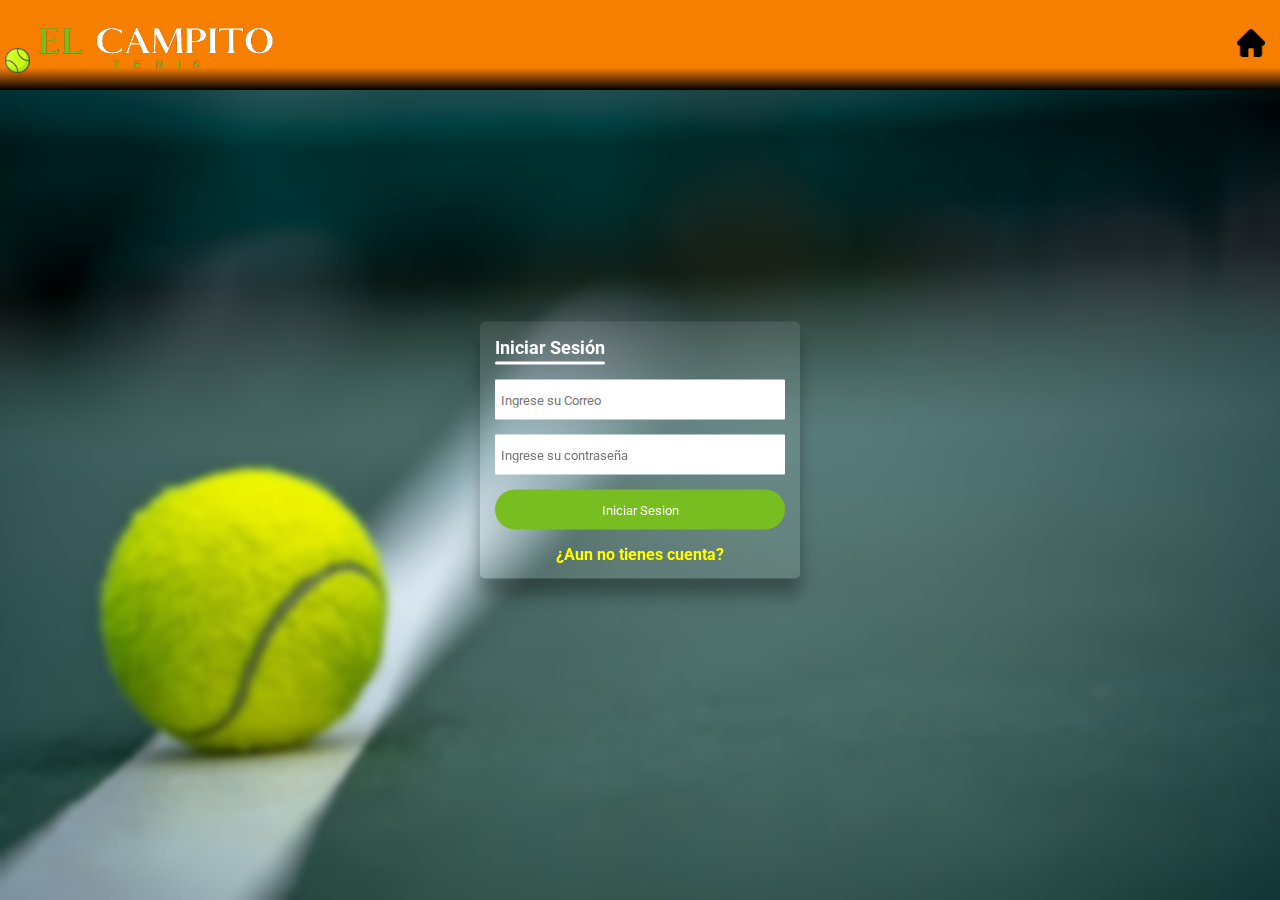
<file: Login.html>
<!DOCTYPE html>
<html lang="en">
  <head>
    <meta charset="UTF-8" />
    <meta http-equiv="X-UA-Compatible" content="IE=edge" />
    <meta name="viewport" content="width=device-width, initial-scale=1.0" />
    <link
      href="https://fonts.googleapis.com/css2?family=Roboto:wght@300&display=swap"
      rel="stylesheet"
    />
    <link rel="stylesheet" href="stylelog.css" />
    <link rel="stylesheet" href="animations.css" />
    <title>Iniciar Sesion</title>
    <!-- favicon -->

    <link
      rel="apple-touch-icon"
      sizes="180x180"
      href="/img/Icon/apple-touch-icon.png"
    />
    <link
      rel="icon"
      type="image/png"
      sizes="32x32"
      href="/img/Icon/favicon-32x32.png"
    />
    <link
      rel="icon"
      type="image/png"
      sizes="16x16"
      href="/img/Icon/favicon-16x16.png"
    />
    <link rel="manifest" href="/site.webmanifest" />
  </head>

  <body>
    <!-- HEADER Y NAVBAR -->
    <header class="header">
      <div class="pelota-picando">
        <img class="pelota" src="./img/pelota.png" alt="pelota" />
      </div>
      <img class="logo" src="./img/logonew.png" alt="Logo" />
      <nav class="barranav">
        <ul class="menu">
          <li>
            <a href="index.html" target="_parent">
              <img class="iconlogin" src="./img/home.png" alt="Login"
            /></a>
          </li>
        </ul>
      </nav>
    </header>

    <!-- FORM -->
    <form action="">
      <h3>Iniciar Sesión</h3>
      <input type="email" placeholder="Ingrese su Correo" required />
      <input type="password" placeholder="Ingrese su contraseña" required />
      <button>Iniciar Sesion</button>
      <p class="link"><a href="Register.html">¿Aun no tienes cuenta?</a></p>
    </form>
  </body>
</html>
</file>
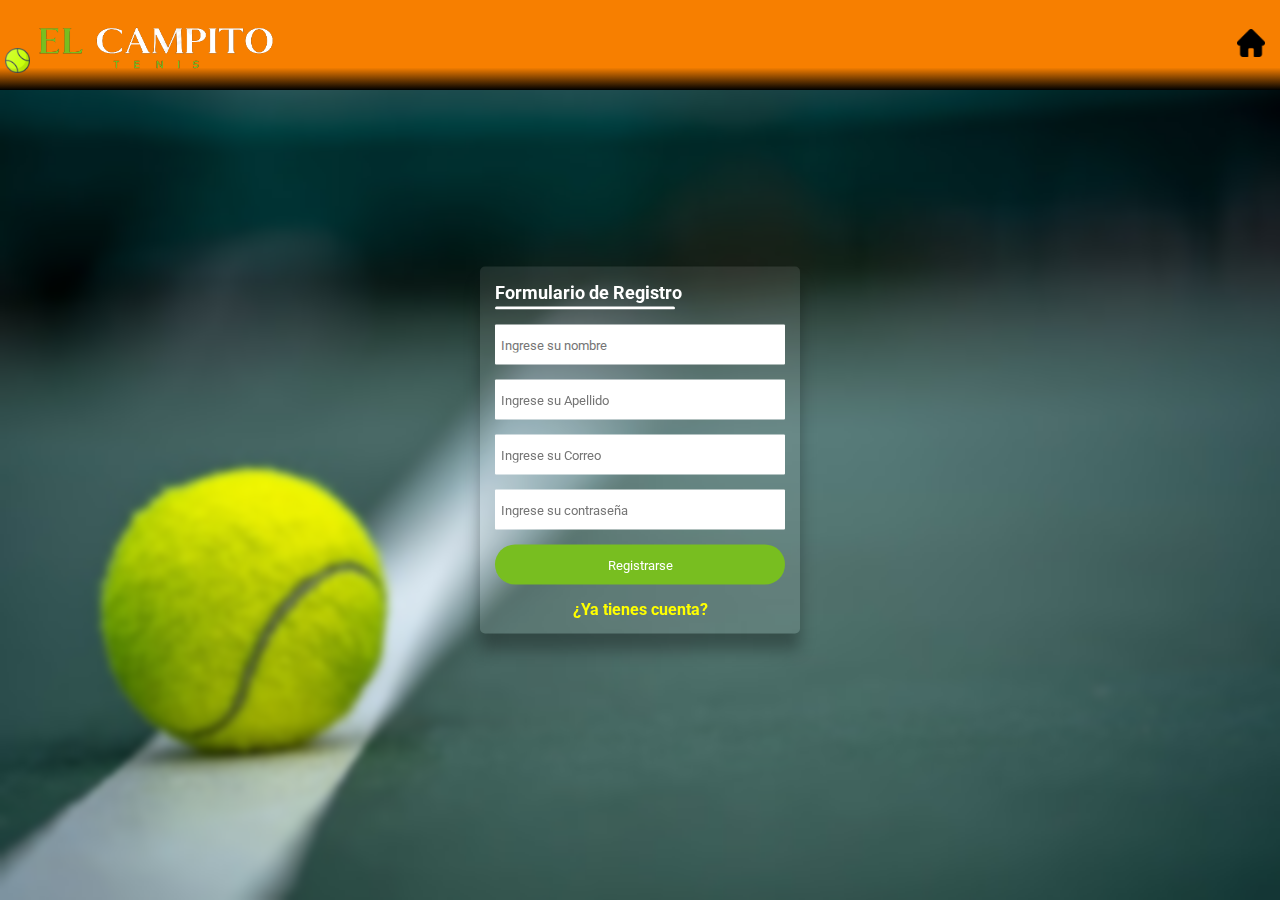
<file: Register.html>
<!DOCTYPE html>
<html lang="en">
  <head>
    <meta charset="UTF-8" />
    <meta http-equiv="X-UA-Compatible" content="IE=edge" />
    <meta name="viewport" content="width=device-width, initial-scale=1.0" />
    <link rel="stylesheet" href="stylelog.css" />
    <link rel="stylesheet" href="animations.css" />
    <link
      href="https://fonts.googleapis.com/css2?family=Roboto:wght@300&display=swap"
      rel="stylesheet"
    />
    <title>Formulario de Registro</title>
    <!-- favicon -->
    <link
      rel="apple-touch-icon"
      sizes="180x180"
      href="/img/Icon/apple-touch-icon.png"
    />
    <link
      rel="icon"
      type="image/png"
      sizes="32x32"
      href="/img/Icon/favicon-32x32.png"
    />
    <link
      rel="icon"
      type="image/png"
      sizes="16x16"
      href="/img/Icon/favicon-16x16.png"
    />
    <link rel="manifest" href="/site.webmanifest" />
  </head>
  <body>
    <!-- HEADER Y NAVBAR -->
    <header class="header">
      <div class="pelota-picando">
        <img class="pelota" src="./img/pelota.png" alt="pelota" />
      </div>
      <img class="logo" src="./img/logonew.png" alt="Logo" />
      <nav class="barranav">
        <ul class="menu">
          <li>
            <a href="index.html" target="_parent">
              <img class="iconlogin" src="./img/home.png" alt="Login"
            /></a>
          </li>
        </ul>
      </nav>
    </header>

    <!-- form -->

    <form action="">
      <h4>Formulario de Registro</h4>
      <input type="text" placeholder="Ingrese su nombre" required />
      <input type="text" placeholder="Ingrese su Apellido" required />
      <input type="email" placeholder="Ingrese su Correo" required />
      <input type="password" placeholder="Ingrese su contraseña" required />
      <button>Registrarse</button>
      <p class="link"><a href="Login.html">¿Ya tienes cuenta?</a></p>
    </form>
  </body>
</html>
</file>
<file: stylelog.css>
* {
  padding: 0;
  margin: 0;
  box-sizing: border-box;
  font-family: "Roboto", sans-serif;
  list-style-type: none;
  text-decoration: none;
}
body {
  width: 100%;
  height: 100vh;
  background: #009fff; /* fallback for old browsers */
  background: url("/img/fondo.jpg") center/cover scroll no-repeat;
  backdrop-filter: blur(3px);
  /* background: -webkit-linear-gradient(to right, #ec2F4B, #009FFF);  /* Chrome 10-25, Safari 5.1-6 */
  /* background: linear-gradient(to right, #ec2F4B, #009FFF);   */
}

header {
  background: rgb(0, 0, 0);
  background: linear-gradient(
    0deg,
    rgba(0, 0, 0, 1) 0%,
    rgba(247, 127, 0, 1) 25%
  );
  display: flex;
  align-items: center;
  width: 100%;
  height: 10vh;
  padding: 0px 5px;
  position: fixed;
  z-index: 2;
}

.logo {
  width: 20%;
}

.barranav {
  width: 80%;
  display: flex;
  justify-content: end;
  align-items: center;
}

.menu {
  display: flex;
  align-items: center;
  justify-content: space-between;
  gap: 30px;
  margin: 10px;
  position: relative;
}

.menu li a {
  color: black;
  font-family: system-ui, -apple-system, BlinkMacSystemFont, "Segoe UI", Roboto,
    Oxygen, Ubuntu, Cantarell, "Open Sans", "Helvetica Neue", sans-serif;
}

.menu li {
  position: relative;
  padding: 0;
}

.iconlogin {
  width: 28px;
  height: 28px;
}

/* form */

form {
  position: absolute;
  min-width: 280px;
  max-width: 25%;
  width: 25%;
  top: 50%;
  left: 50%;
  transform: translate(-50%, -50%);
  padding: 15px;
  box-shadow: 0 1rem 1rem rgba(0, 0, 0, 0.3);
  background-color: rgba(255, 255, 255, 0.1);
  backdrop-filter: blur(1rem);
  border-radius: 5px;
  color: #fff;
}

/* USO H3 PARA LOGIN */
h3 {
  position: relative;
  font-size: 18px;
  margin-bottom: 15px;
  padding-bottom: 7px;
}
h3::after {
  content: "";
  position: absolute;
  height: 3px;
  border-radius: 3px;
  background-color: #fff;
  width: 110px;
  left: 0;
  bottom: 0;
}

/* USO H4 PARA REGISTRO */
h4 {
  position: relative;
  font-size: 18px;
  margin-bottom: 15px;
  padding-bottom: 7px;
}
h4::after {
  content: "";
  position: absolute;
  height: 3px;
  border-radius: 3px;
  background-color: #fff;
  width: 180px;
  left: 0;
  bottom: 0;
}
input {
  display: block;
  width: 100%;
  height: 40px;
  padding: 5px 6px;
  margin-bottom: 15px;
  border: none;
  outline: none;
  border-radius: 1px;
}

button {
  display: block;
  margin: auto;
  width: 100%;
  height: 40px;
  background-color: rgb(120, 190, 32);
  border: none;
  cursor: pointer;
  border-radius: 20px;
  color: #fff;
}

.link {
  text-align: center;
  margin-top: 15px;
  font-weight: bolder;
}

.link a {
  color: yellow;
}
</file>
<file: animations.css>
/* pelota picando */

.pelota {
  width: 25px;
  height: 25px;
}

.pelota-picando {
  width: 25px;
  height: 25px;
  margin-top: 30px;
  /* background-color: #6fcf97; */
  border-radius: 50%;
  /* position: relative;
    top: 25px;
    left: 0; */
  animation: picar 1s infinite ease-in-out;
}

@keyframes picar {
  0%,
  100% {
    transform: translateY(0);
  }
  50% {
    transform: translateY(-25px);
  }
}

/* ANIMACION H1 Y H2 */
@keyframes colorChange {
  15% {
    color: transparent;
    background: linear-gradient(yellow, red);
    -webkit-background-clip: text;
  }
  50% {
    color: transparent;
    background: linear-gradient(orange, green);
    -webkit-background-clip: text;
  }
  100% {
    color: transparent;
    background: linear-gradient(green, yellow);
    -webkit-background-clip: text;
  }
}

h1,
h2 {
  animation: colorChange 5s infinite;
}

/* menu */
.menu li a::after {
  content: "";
  background-color: rgb(120, 190, 32);
  width: 100%;
  height: 2px;
  position: absolute;
  bottom: 0;
  left: 0;
  transform: scaleX(0);
  transform-origin: bottom right;
  transition: transform 0.5s ease;
}

.menu li a:hover::after {
  transform: scaleX(1);
  transform-origin: bottom left;
}

nav ul :hover {
  color: rgb(120, 190, 32);
}

/* botones */

.boton-left:hover {
  box-shadow: 0 8px 8px 0 #000000, 0 8px 8px 0 #000000;
  transform: translate(0px, 5px);
  -webkit-transform: translate(0px, 5px);
  -moz-transform: translate(0px, 5px);
}

.boton-right:hover {
  box-shadow: 0 8px 8px 0 #000000, 0 8px 8px 0 #000000;
  transform: translate(0px, 5px);
  -webkit-transform: translate(0px, 5px);
  -moz-transform: translate(0px, 5px);
}

/* cards */
.info-card__programas:hover {
  transition: all 0.3s linear;
  scale: 1.04;
}

.info-card__entrenadores:hover {
  transition: all 0.3s linear;
  scale: 1.04;
}

.info-card__fisica:hover {
  transition: all 0.3s linear;
  scale: 1.04;
}

.info-card__grupos:hover {
  transition: all 0.3s linear;
  scale: 1.04;
}

.info-card__mental:hover {
  transition: all 0.3s linear;
  scale: 1.04;
}

/* MENU HAMBURGUER */
html {
  scroll-behavior: smooth;
  /* scroll-padding-top: 50px; */
}

.overlay {
  background-color: red;
  position: absolute;
  width: 100%;
  height: 100vh;
  top: 10vh;
  left: 0;
  z-index: 2;
  background: rgba(255, 255, 255, 0.1);
  backdrop-filter: blur(16.5px);
  -webkit-backdrop-filter: blur(16.5px);
  /* display: none; */
  opacity: 0;
  transform: translate(-200%);
  transition: opacity 0.5s ease;
}

#cart-toggle:checked ~ .overlay,
#menu-toggle:checked ~ .overlay {
  /* display: block; */
  transform: translate(0);
  opacity: 1;
}
</file>
